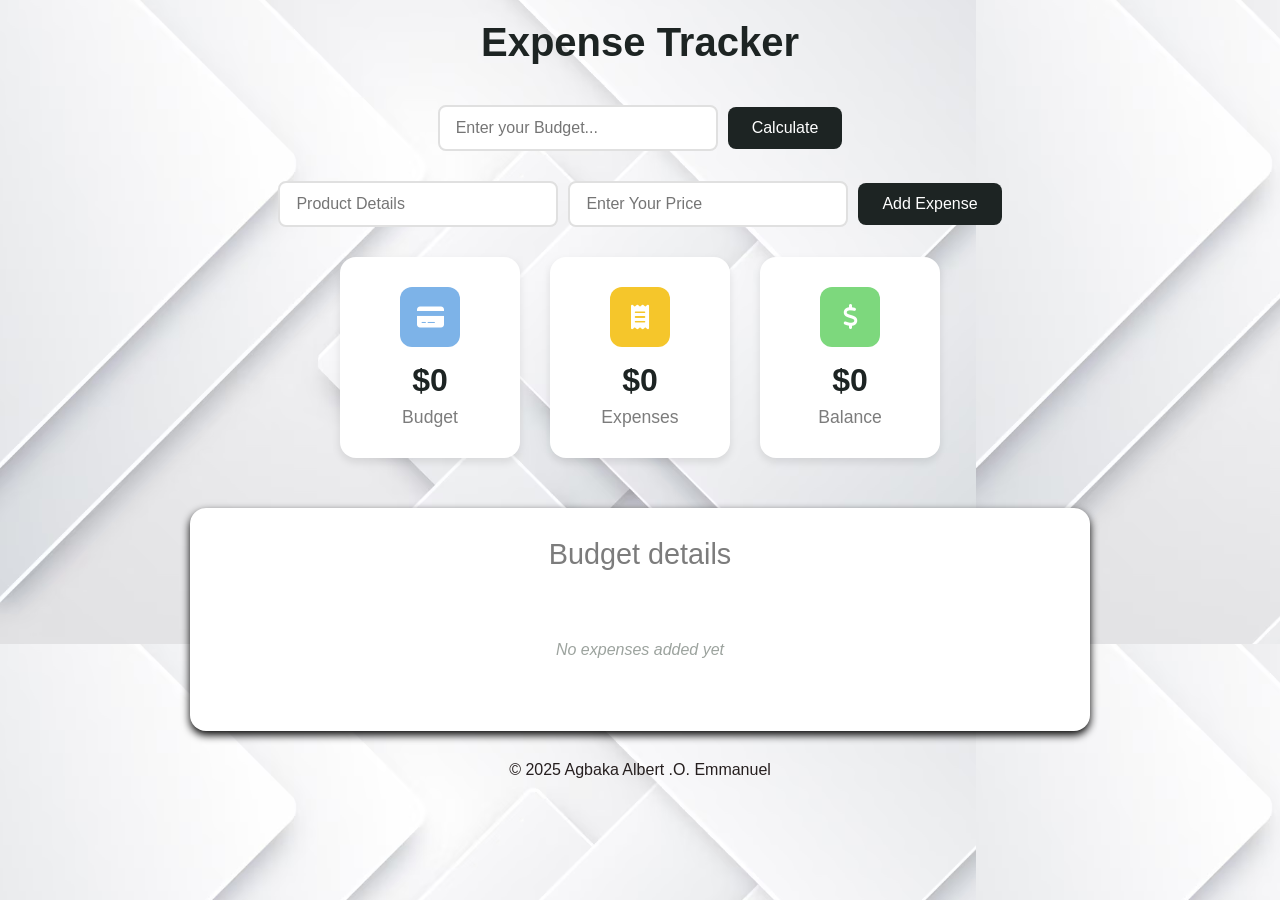
<file: index.html>
<!DOCTYPE html>
<html lang="en">
<head>
  <meta charset="UTF-8">
  <meta name="viewport" content="width=device-width, initial-scale=1.0">
  <title>Expense Tracker</title>
  <link rel="stylesheet" href="https://cdnjs.cloudflare.com/ajax/libs/font-awesome/6.0.0/css/all.min.css">
  <style>
    * {
      margin: 0;
      padding: 0;
      box-sizing: border-box;
    }

    body {
      font-family: -apple-system, BlinkMacSystemFont, 'Segoe UI', Roboto, Oxygen, Ubuntu, Cantarell, sans-serif;
      /*background-color: #f9f9f9;*/
      background: url('back2.png');
      object-fit: cover;

      padding: 20px;
      color: #1d2423;
    }

    #container {
      max-width: 900px;
      margin: 0 auto;
    }

    .header {
      text-align: center;
      font-size: 2.5rem;
      font-weight: 600;
      margin-bottom: 40px;
      color: #1d2423;
    }

    .budget-section,
    .expense-section {
      display: flex;
      justify-content: center;
      align-items: center;
      gap: 10px;
      margin-bottom: 30px;
      flex-wrap: wrap;
    }

    .budget-input,
    .expense-input {
      padding: 12px 16px;
      border: 2px solid #e0e0e0;
      border-radius: 8px;
      font-size: 16px;
      width: 280px;
      outline: none;
      transition: border-color 0.3s;
    }

    .budget-input:focus,
    .expense-input:focus {
      border-color: #7c7c7c;
    }

    .btn {
      padding: 12px 24px;
      background-color: #1d2423;
      color: white;
      border: none;
      border-radius: 8px;
      font-size: 16px;
      cursor: pointer;
      transition: background-color 0.3s;
      font-weight: 500;
    }

    .btn:hover {
      background-color: #2a332f;
    }

    #badges {
      display: flex;
      justify-content: center;
      gap: 30px;
      margin-bottom: 50px;
      flex-wrap: wrap;
    }

    .badge {
      background-color: white;
      padding: 30px 20px;
      border-radius: 16px;
      text-align: center;
      min-width: 180px;
      box-shadow: 0 4px 8px rgba(0, 0, 0, 0.1);
      transition: transform 0.3s, box-shadow 0.3s;
    }

    .badge:hover {
      transform: translateY(-2px);
      box-shadow: 0 6px 12px rgba(0, 0, 0, 50);
    }

    .badge-icon {
      width: 60px;
      height: 60px;
      border-radius: 12px;
      display: flex;
      align-items: center;
      justify-content: center;
      margin: 0 auto 15px;
      font-size: 24px;
      color: white;
    }

    .budget-icon {
      background-color: #7db3e8;
    }

    .expense-icon {
      background-color: #f5c62b;
    }

    .balance-icon {
      background-color: #7dd87d;
    }

    .badge-amount {
      font-size: 2rem;
      font-weight: 700;
      margin-bottom: 8px;
      color: #1d2423;
    }

    .badge-label {
      font-size: 1.1rem;
      color: #7c7c7c;
      font-weight: 500;
    }

    #details {
      background-color: white;
      border-radius: 16px;
      padding: 30px;
      box-shadow: 0 4px 8px rgba(0, 0, 0, 40);
    }

    .bud-det-text {
      font-size: 1.8rem;
      color: #7c7c7c;
      text-align: center;
      margin-bottom: 30px;
      font-weight: 500;
    }

    .list-div {
      min-height: 100px;
    }

    #list {
      list-style: none;
    }

    .expense-item {
      background-color: #f9f9f9;
      padding: 16px 20px;
      border-radius: 12px;
      margin-bottom: 12px;
      display: flex;
      justify-content: space-between;
      align-items: center;
      transition: background-color 0.3s;
      animation: fadeInUp 0.4s ease forwards;
    }

    .expense-item:hover {
      background-color: #f0f0f0;
    }

    .expense-name {
      font-weight: 600;
      color: #1d2423;
      font-size: 1.1rem;
    }

    .expense-amount {
      font-weight: 700;
      color: #e74c3c;
      font-size: 1.1rem;
    }

    .delete-btn {
      background-color: #e74c3c;
      color: white;
      border: none;
      border-radius: 6px;
      padding: 6px 10px;
      cursor: pointer;
      font-size: 12px;
      margin-left: 10px;
      transition: background-color 0.3s;
    }

    .delete-btn:hover {
      background-color: #c0392b;
    }

    .empty-state {
      text-align: center;
      color: #9ca39e;
      font-style: italic;
      padding: 40px 20px;
    }

    @keyframes fadeInUp {
      from {
        opacity: 0;
        transform: translateY(10px);
      }
      to {
        opacity: 1;
        transform: translateY(0);
      }
    }

    @media (max-width: 768px) {
      .header {
        font-size: 2rem;
      }

      #badges {
        flex-direction: column;
        align-items: center;
      }

      .budget-section,
      .expense-section {
        flex-direction: column;
        gap: 15px;
      }

      .budget-input,
      .expense-input {
        width: 280px;
      }
    }
    footer {
  text-align: center;
  color:  #261f1f;
  margin-top: 30px;
}
  </style>
</head>

<body>
  <section id="container">
    <h1 class="header">Expense Tracker</h1>

    <div class="budget-section">
      <input type="number" id="budgetInput" class="budget-input" placeholder="Enter your Budget..." min="0" step="0.01">
      <button id="calBtn" class="btn">Calculate</button>
    </div>

    <div class="expense-section">
      <input type="text" id="productInput" class="expense-input" placeholder="Product Details" required>
      <input type="number" id="priceValue" class="expense-input" placeholder="Enter Your Price" min="0" step="0.01" required>
      <button id="addBtn" class="btn">Add Expense</button>
    </div>

    <section id="badges">
      <div class="badge">
        <div class="badge-icon budget-icon">
          <i class="fas fa-credit-card"></i>
        </div>
        <div id="budgetNumber" class="badge-amount">$0</div>
        <div class="badge-label">Budget</div>
      </div>

      <div class="badge">
        <div class="badge-icon expense-icon">
          <i class="fas fa-receipt"></i>
        </div>
        <div id="expenseNumber" class="badge-amount">$0</div>
        <div class="badge-label">Expenses</div>
      </div>

      <div class="badge">
        <div class="badge-icon balance-icon">
          <i class="fas fa-dollar-sign"></i>
        </div>
        <div id="balNumber" class="badge-amount">$0</div>
        <div class="badge-label">Balance</div>
      </div>
    </section>

    <section id="details">
      <h1 class="bud-det-text">Budget details</h1>
      <div class="list-div">
        <ul id="list">
          <div class="empty-state">No expenses added yet</div>
        </ul>
      </div>
    </section>
  </section>

   <footer>© 2025 Agbaka Albert .O. Emmanuel </footer>

  <script src="script.js"></script>
  
</body>
</html>
</file>
